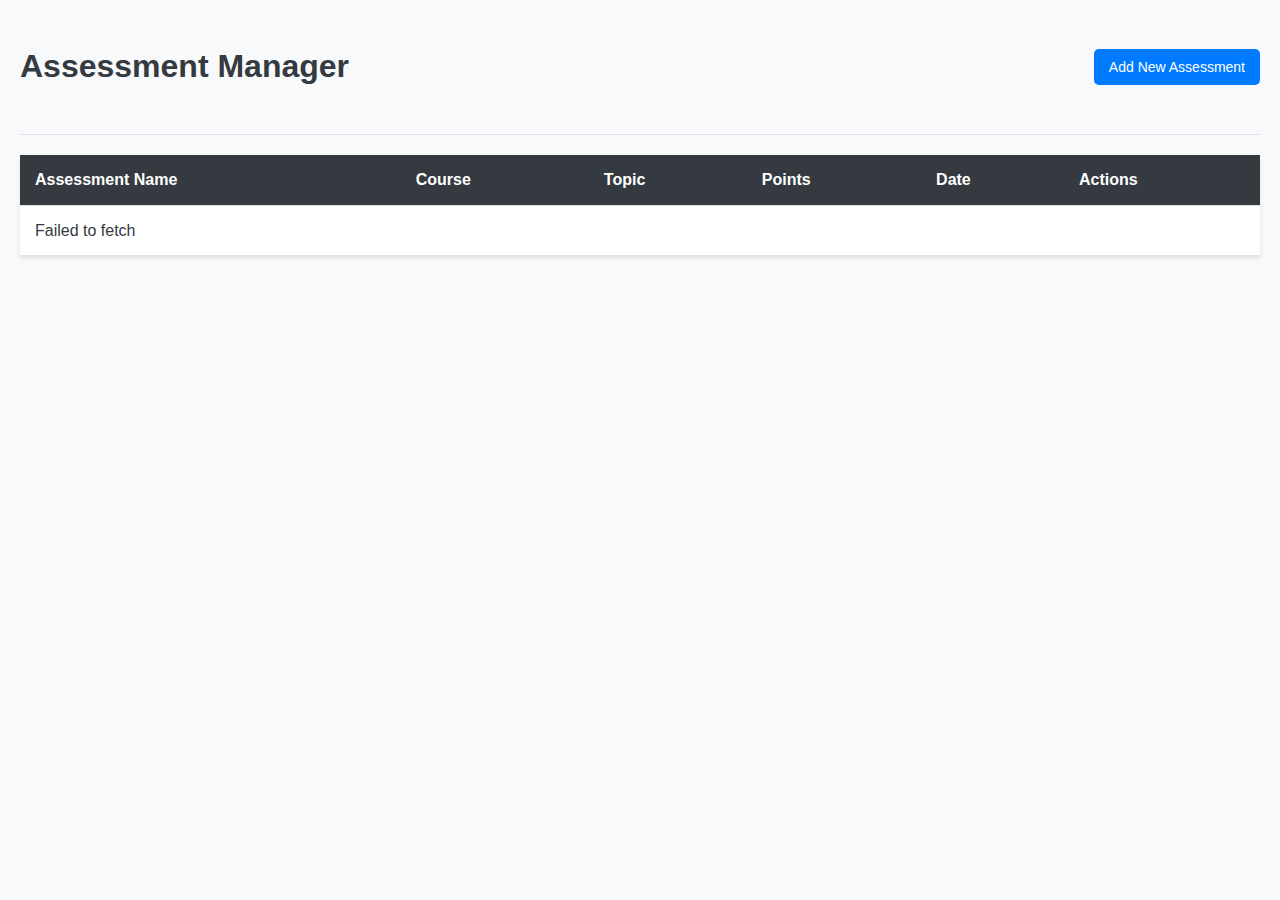
<file: index.html>
<!DOCTYPE html>
<html lang="en">
<head>
    <meta charset="UTF-8">
    <meta name="viewport" content="width=device-width, initial-scale=1.0">
    <title>Assessment Manager</title>
    <link rel="stylesheet" href="index.css">
</head>
<body>

    <header>
        <h1>Assessment Manager</h1>
        <button id="add-new-btn" class="btn btn-primary">Add New Assessment</button>
    </header>

    <main>
        <div id="loader" class="loader"></div>
        <table id="assessments-table">
            <thead>
                <tr>
                    <th>Assessment Name</th>
                    <th>Course</th>
                    <th>Topic</th>
                    <th>Points</th>
                    <th>Date</th>
                    <th>Actions</th>
                </tr>
            </thead>
            <tbody id="table-body">
                <!-- Data will be populated by JavaScript -->
            </tbody>
        </table>
    </main>

    <!-- Form Modal for Create/Update -->
    <div id="form-modal" class="modal-overlay" style="display: none;">
        <div class="modal-content">
            <h2 id="form-title">Add Assessment</h2>
            <form id="assessment-form">
                <!-- Hidden input to store the ID for updates -->
                <input type="hidden" id="assessment-id">

                <div class="form-group">
                    <label for="assessment-name">Assessment Name</label>
                    <input type="text" id="assessment-name" required>
                </div>
                <div class="form-group">
                    <label for="course-name">Course Name</label>
                    <input type="text" id="course-name" required>
                </div>
                <div class="form-group">
                    <label for="topic-name">Topic Name</label>
                    <input type="text" id="topic-name" required>
                </div>
                <div class="form-group">
                    <label for="sprint-number">Sprint Number</label>
                    <input type="number" id="sprint-number" required>
                </div>
                <div class="form-group">
                    <label for="points">Points</label>
                    <input type="number" id="points" required>
                </div>
                <div class="form-group">
                    <label for="date">Date</label>
                    <input type="date" id="date" required>
                </div>
                <div class="form-group">
                    <label for="description">Description</label>
                    <textarea id="description" rows="3"></textarea>
                </div>

                <div class="form-actions">
                    <button type="submit" class="btn btn-success">Save</button>
                    <button type="button" id="cancel-btn" class="btn btn-secondary">Cancel</button>
                </div>
            </form>
        </div>
    </div>

    <script src="index.js"></script>
</body>
</html>
</file>
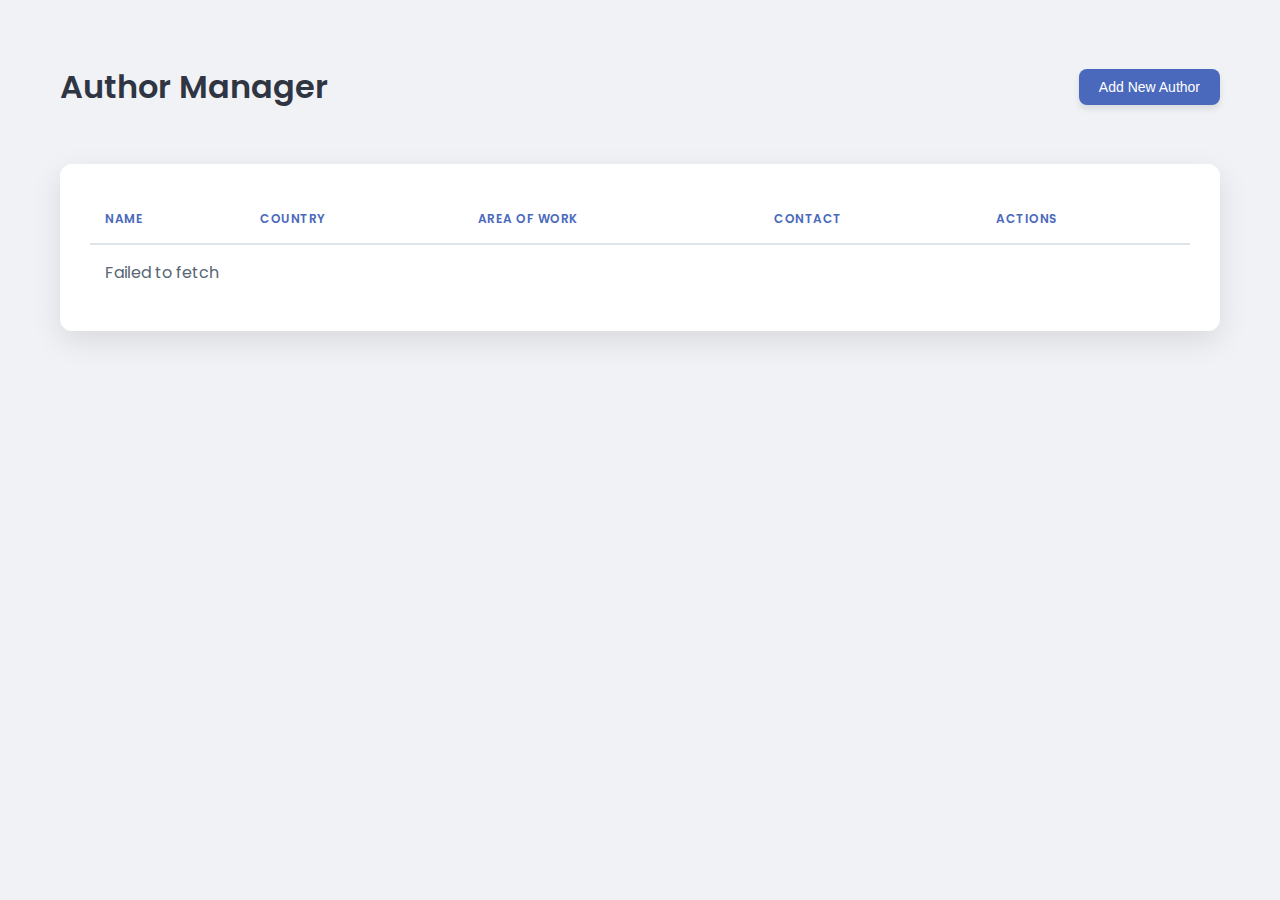
<file: project-folder/index.html>
<!DOCTYPE html>
<html lang="en">
<head>
    <meta charset="UTF-8">
    <meta name="viewport" content="width=device-width, initial-scale=1.0">
    <title>Author Manager</title>
    <link rel="stylesheet" href="styles.css">
</head>
<body>
    
    <div class="container">
        <header>
            <h1>Author Manager</h1>
            <button id="add-new-btn" class="btn btn-primary">Add New Author</button>
        </header>
    
        <main class="content-card">
            <div id="loader" class="loader"></div>
            <table id="authors-table">
                <thead>
                    <tr>
                        <th>Name</th>
                        <th>Country</th>
                        <th>Area of Work</th>
                        <th>Contact</th>
                        <th>Actions</th>
                    </tr>
                </thead>
                <tbody id="table-body">
                    <!-- Data will be populated by JavaScript -->
                </tbody>
            </table>
        </main>
    </div>

    <!-- Form Modal for Create/Update -->
    <div id="form-modal" class="modal-overlay" style="display: none;">
        <div class="modal-content">
            <h2 id="form-title">Add Author</h2>
            <form id="author-form">
                <input type="hidden" id="author-id">
                <div class="form-group">
                    <label for="author-name">Name</label>
                    <input type="text" id="author-name" required>
                </div>
                <div class="form-group">
                    <label for="country-of-origin">Country of Origin</label>
                    <input type="text" id="country-of-origin" required>
                </div>
                <div class="form-group">
                    <label for="area-of-work">Area of Work</label>
                    <input type="text" id="area-of-work" required>
                </div>
                <div class="form-group">
                    <label for="contact-info">Contact Info</label>
                    <input type="text" id="contact-info">
                </div>
                <div class="form-group">
                    <label for="biography">Biography</label>
                    <textarea id="biography" rows="4"></textarea>
                </div>
                <div class="form-actions">
                    <button type="submit" class="btn btn-success">Save</button>
                    <button type="button" id="cancel-btn" class="btn btn-secondary">Cancel</button>
                </div>
            </form>
        </div>
    </div>

    <script src="script.js"></script>
</body>
</html>
</file>
<file: index.css>
/* General Styles */
:root {
    --primary-color: #007bff;
    --success-color: #28a745;
    --danger-color: #dc3545;
    --secondary-color: #6c757d;
    --light-gray: #f8f9fa;
    --dark-gray: #343a40;
    --border-color: #dee2e6;
}

body {
    font-family: -apple-system, BlinkMacSystemFont, "Segoe UI", Roboto, "Helvetica Neue", Arial, sans-serif;
    line-height: 1.6;
    background-color: var(--light-gray);
    color: var(--dark-gray);
    margin: 0;
    padding: 20px;
}

header {
    display: flex;
    justify-content: space-between;
    align-items: center;
    margin-bottom: 20px;
    padding-bottom: 20px;
    border-bottom: 1px solid var(--border-color);
}

h1 {
    color: var(--dark-gray);
}

/* Table Styles */
table {
    width: 100%;
    border-collapse: collapse;
    background-color: #fff;
    box-shadow: 0 2px 4px rgba(0,0,0,0.1);
}

th, td {
    padding: 12px 15px;
    text-align: left;
    border-bottom: 1px solid var(--border-color);
}

thead tr {
    background-color: var(--dark-gray);
    color: #fff;
}

tbody tr:hover {
    background-color: #f1f1f1;
}

/* Button Styles */
.btn {
    padding: 10px 15px;
    border: none;
    border-radius: 5px;
    color: #fff;
    cursor: pointer;
    font-size: 14px;
    transition: background-color 0.2s;
}

.btn-primary { background-color: var(--primary-color); }
.btn-primary:hover { background-color: #0056b3; }

.btn-success { background-color: var(--success-color); }
.btn-success:hover { background-color: #1e7e34; }

.btn-danger { background-color: var(--danger-color); }
.btn-danger:hover { background-color: #b21f2d; }

.btn-secondary { background-color: var(--secondary-color); color: #fff; }
.btn-secondary:hover { background-color: #545b62; }

.btn-edit { background-color: #ffc107; color: var(--dark-gray); }
.btn-edit:hover { background-color: #d39e00; }

.action-buttons button {
    margin-right: 5px;
}

/* Modal Styles */
.modal-overlay {
    position: fixed;
    top: 0;
    left: 0;
    width: 100%;
    height: 100%;
    background-color: rgba(0,0,0,0.6);
    display: flex;
    justify-content: center;
    align-items: center;
    z-index: 1000;
}

.modal-content {
    background-color: #fff;
    padding: 30px;
    border-radius: 8px;
    width: 90%;
    max-width: 500px;
    box-shadow: 0 5px 15px rgba(0,0,0,0.3);
}

/* Form Styles */
.form-group {
    margin-bottom: 15px;
}

.form-group label {
    display: block;
    margin-bottom: 5px;
    font-weight: bold;
}

.form-group input, .form-group textarea {
    width: 100%;
    padding: 8px;
    border: 1px solid var(--border-color);
    border-radius: 4px;
    box-sizing: border-box; /* Important for padding */
}

.form-actions {
    margin-top: 20px;
    text-align: right;
}

.form-actions button {
    margin-left: 10px;
}

/* Loader */
.loader {
    border: 5px solid #f3f3f3;
    border-radius: 50%;
    border-top: 5px solid var(--primary-color);
    width: 50px;
    height: 50px;
    animation: spin 1s linear infinite;
    margin: 20px auto;
    display: none; /* Initially hidden */
}

@keyframes spin {
    0% { transform: rotate(0deg); }
    100% { transform: rotate(360deg); }
}

.loader.show {
    display: block;
}
</file>
<file: project-folder/styles.css>
/* ==========================================================================
   Author Manager Stylesheet
   ========================================================================== */

/* === 1. SETUP & GLOBAL STYLES === */

/* Import a clean, modern font from Google Fonts */
@import url('https://fonts.googleapis.com/css2?family=Poppins:wght@400;500;600&display=swap');

/* Define CSS variables for a consistent color palette and global settings.
   This makes it easy to change the entire look of the app from one place. */
:root {
  --primary-color:      #4a69bd; /* A calming blue for headers and labels */
  --success-color:      #1dd1a1; /* A vibrant teal/green for success actions */
  --danger-color:       #ff6b6b; /* A softer red for delete/danger actions */
  --warning-color:      #feca57; /* A pleasant yellow for edit/warning actions */
  --light-color:        #ffffff; /* Primary background for cards */
  --text-color:         #576574; /* Main text color for readability */
  --background-color:   #f1f2f6; /* Page background color */
  --border-color:       #dfe4ea; /* Subtle borders for tables and inputs */
  --shadow-color:       rgba(0, 0, 0, 0.1); /* Soft shadow for depth */
  --font-family:        'Poppins', sans-serif; /* Global font */
}

/* A universal reset for better box model behavior */
* {
  box-sizing: border-box;
}

/* Base styles for the entire page */
body {
  font-family: var(--font-family);
  line-height: 1.6;
  background-color: var(--background-color);
  color: var(--text-color);
  margin: 0;
  -webkit-font-smoothing: antialiased; /* Smoother fonts on WebKit browsers */
  -moz-osx-font-smoothing: grayscale;   /* Smoother fonts on Firefox */
}


/* === 2. LAYOUT & STRUCTURE === */

/* The main container to center the content and provide padding */
.container {
  max-width: 1200px;
  margin: 40px auto;
  padding: 0 20px;
}

/* Header containing the title and "Add New" button */
header {
  display: flex;
  justify-content: space-between;
  align-items: center;
  margin-bottom: 30px;
}

h1 {
  font-weight: 600;
  color: #2f3542; /* A slightly darker text color for headings */
}

/* A "card" to contain the main content, giving it a floating effect */
.content-card {
  background-color: var(--light-color);
  border-radius: 12px;
  padding: 30px;
  box-shadow: 0 10px 30px var(--shadow-color);
}


/* === 3. TABLE STYLES === */

table {
  width: 100%;
  border-collapse: collapse;
  text-align: left;
}

/* Table header styles */
thead th {
  font-weight: 600;
  color: var(--primary-color);
  padding: 15px;
  border-bottom: 2px solid var(--border-color);
  text-transform: uppercase;
  font-size: 12px;
  letter-spacing: 0.5px;
}

/* Table cell styles */
tbody td {
  padding: 15px;
  border-bottom: 1px solid var(--border-color);
  vertical-align: middle; /* Ensures button alignment is consistent */
}

/* Remove the bottom border from the very last row in the table */
tbody tr:last-child td {
  border-bottom: none;
}

/* Zebra-striping for even rows to improve readability */
tbody tr:nth-child(even) {
  background-color: #f8f9fa;
}

/* An interactive hover effect to highlight the current row */
tbody tr:hover {
  background-color: #eef2f7;
  transform: scale(1.02);
  transition: all 0.2s ease-in-out;
  box-shadow: 0 5px 15px rgba(0, 0, 0, 0.08);
}


/* === 4. BUTTON STYLES === */

/* Base button style */
.btn {
  padding: 10px 20px;
  border: none;
  border-radius: 8px;
  color: var(--light-color);
  cursor: pointer;
  font-size: 14px;
  font-weight: 500;
  transition: all 0.3s ease;
  box-shadow: 0 4px 6px rgba(0, 0, 0, 0.1);
}

/* Subtle hover effect to make buttons feel more interactive */
.btn:hover {
  transform: translateY(-2px);
  box-shadow: 0 7px 10px rgba(0, 0, 0, 0.15);
}

/* Color modifiers for different button types */
.btn-primary   { background-color: var(--primary-color); }
.btn-success   { background-color: var(--success-color); }
.btn-danger    { background-color: var(--danger-color); }
.btn-secondary { background-color: #a4b0be; }
.btn-edit      { background-color: var(--warning-color); color: #2f3542; }

/* Spacing for buttons that are next to each other (like Edit/Delete) */
.action-buttons button {
  margin-right: 8px;
}


/* === 5. MODAL & FORM STYLES === */

/* Full-screen overlay for the modal */
.modal-overlay {
  position: fixed;
  top: 0;
  left: 0;
  width: 100%;
  height: 100%;
  background-color: rgba(0, 0, 0, 0.5);
  display: flex;
  justify-content: center;
  align-items: center;
  z-index: 1000;
  backdrop-filter: blur(5px); /* Blurs the background content */
}

/* A simple fade-in and scale animation for the modal */
@keyframes fadeIn {
  from { opacity: 0; transform: scale(0.95); }
  to   { opacity: 1; transform: scale(1); }
}

/* The actual modal window content */
.modal-content {
  background-color: var(--light-color);
  padding: 40px;
  border-radius: 12px;
  width: 90%;
  max-width: 550px;
  box-shadow: 0 10px 30px rgba(0, 0, 0, 0.2);
  animation: fadeIn 0.3s ease-out forwards;
}

#form-title {
  margin-top: 0;
  margin-bottom: 25px;
  text-align: center;
  color: #2f3542;
}

.form-group {
  margin-bottom: 20px;
}

.form-group label {
  display: block;
  margin-bottom: 8px;
  font-weight: 500;
  font-size: 14px;
}

/* Form input and textarea fields */
.form-group input,
.form-group textarea {
  width: 100%;
  padding: 12px;
  border: 1px solid var(--border-color);
  border-radius: 8px;
  transition: border-color 0.3s, box-shadow 0.3s;
}

/* Highlight effect when a form field is focused */
.form-group input:focus,
.form-group textarea:focus {
  outline: none;
  border-color: var(--primary-color);
  box-shadow: 0 0 0 3px rgba(74, 105, 189, 0.2);
}

/* Container for form action buttons (Save, Cancel) */
.form-actions {
  margin-top: 30px;
  display: flex;
  justify-content: flex-end;
  gap: 15px; /* Creates space between the buttons */
}


/* === 6. LOADER === */

.loader {
  border: 5px solid #f3f3f3; /* Light grey circle */
  border-radius: 50%;
  border-top: 5px solid var(--primary-color); /* Blue spinner part */
  width: 50px;
  height: 50px;
  animation: spin 1s linear infinite;
  margin: 50px auto;
  display: none; /* Hidden by default */
}

@keyframes spin {
  0% { transform: rotate(0deg); }
  100% { transform: rotate(360deg); }
}

.loader.show {
  display: block; /* Made visible by JavaScript */
}


/* === 7. RESPONSIVE DESIGN (FOR MOBILE) === */

@media (max-width: 768px) {
  /* This media query applies styles only on screens 768px wide or smaller */

  /* --- The Trick to Responsive Tables ---
     On small screens, a wide table with many columns is hard to read.
     The strategy here is to stack the cells vertically. We do this by:
     1. Hiding the original table header (`thead`).
     2. Making each table row (`tr`) and cell (`td`) a full-width block.
     3. Using a `::before` pseudo-element on each cell to act as the new label,
        pulling its text from the `data-label` attribute in the HTML.
  */

  /* 1. Hide the original table headers */
  thead {
    display: none;
  }

  /* 2. Make rows and cells stack vertically */
  tbody, tr, td {
    display: block;
    width: 100%;
  }

  tr {
    margin-bottom: 15px;
    border: 1px solid var(--border-color);
    border-radius: 8px;
    overflow: hidden;
  }

  /* Disable the hover zoom effect on touch devices */
  tbody tr:hover {
    transform: none;
    box-shadow: none;
  }

  td {
    text-align: right;
    padding-left: 50%; /* Create space on the left for the label */
    position: relative;
    border: none;
    border-bottom: 1px solid var(--border-color);
  }
  
  td:last-child {
    border-bottom: none;
  }

  /* 3. Create and position the new labels */
  td::before {
    content: attr(data-label); /* Pulls text from e.g., <td data-label="Name"> */
    position: absolute;
    left: 15px;
    width: calc(50% - 30px);
    text-align: left;
    font-weight: 600;
    color: var(--primary-color);
  }

  /* Special styling for the action buttons cell */
  .action-buttons {
    text-align: center;
    padding-left: 15px; /* Reset padding for this cell */
  }

  .action-buttons::before {
    display: none; /* The "Actions" label is not needed */
  }
}
</file>
